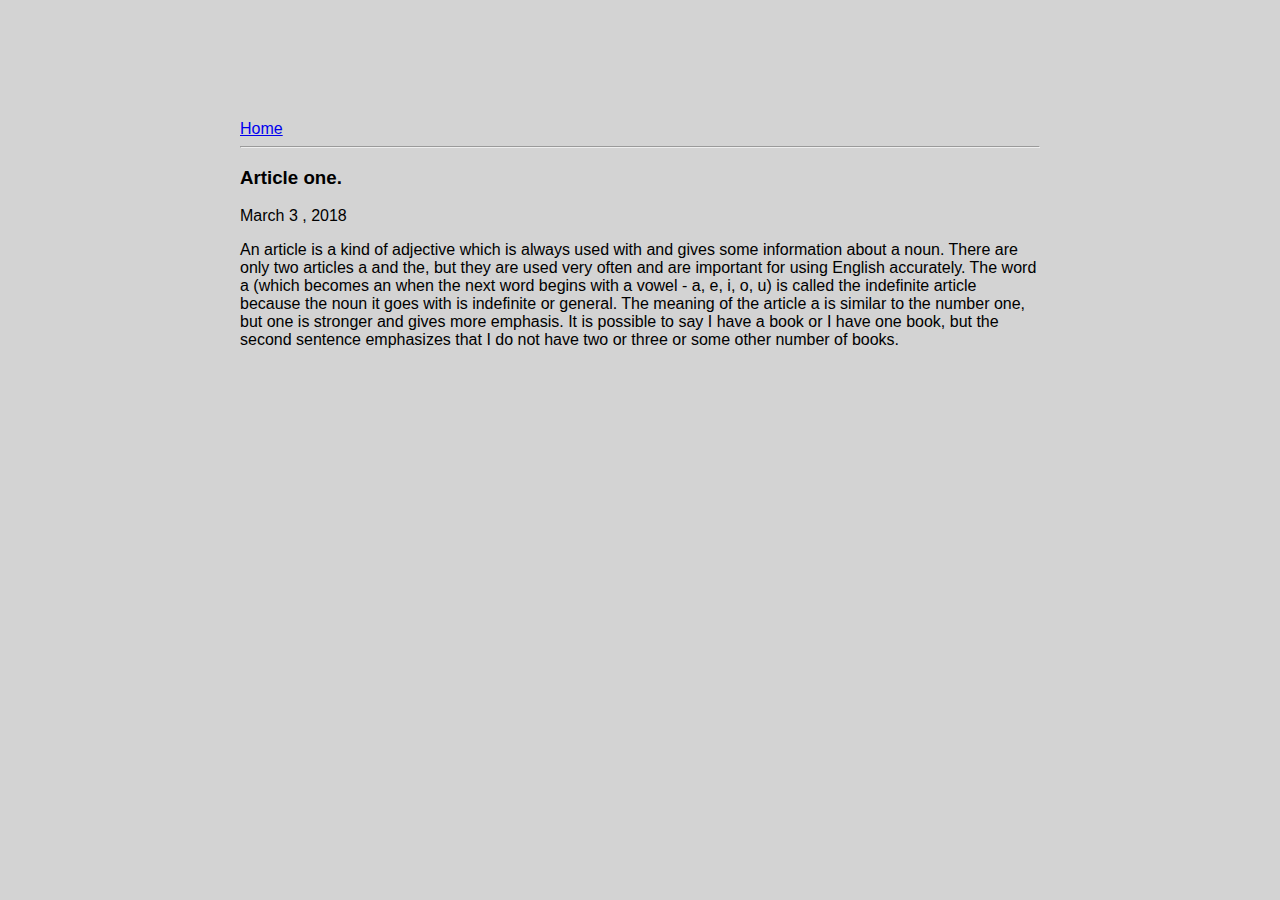
<file: ui/article-one.html>
<!doctype html>
<html>
    <head>
        <title>Article one | Manish Chauhan</title>
        <link href="/ui/style.css" rel="stylesheet" />
        <meta name="viewport" content="width-device-width,initial-scale=1" />
        <style>
            .container
            {
                  max-width: 800px;
                  margin: 0 auto;
                  color: #000000;
                  padding-top: 60px;
                  padding-left: 20px;
            }
        </style>
    </head>
    <body>
        <div class="container">
        <div>
            <a href="/"> Home</a>
        </div>
        <hr>
        <h3>Article one.</h3>
        <div>
            March 3 , 2018 
        </div>
    
      <p>An article is a kind of adjective which is always used with and gives some information about a noun.  There are only two articles a and the, but they are used very often and are important for using English accurately.
 
          The word a (which becomes an when the next word begins with a vowel - a, e, i, o, u) is called the indefinite article because the noun it goes with is indefinite or general.  The meaning of the article a is similar to the number one, but one is stronger and gives more emphasis.  It is possible to say I have a book or I have one book, but the second sentence emphasizes that I do not have two or three or some other number of books.
       </p>
       </div>
    </body>
    

</html>
</file>
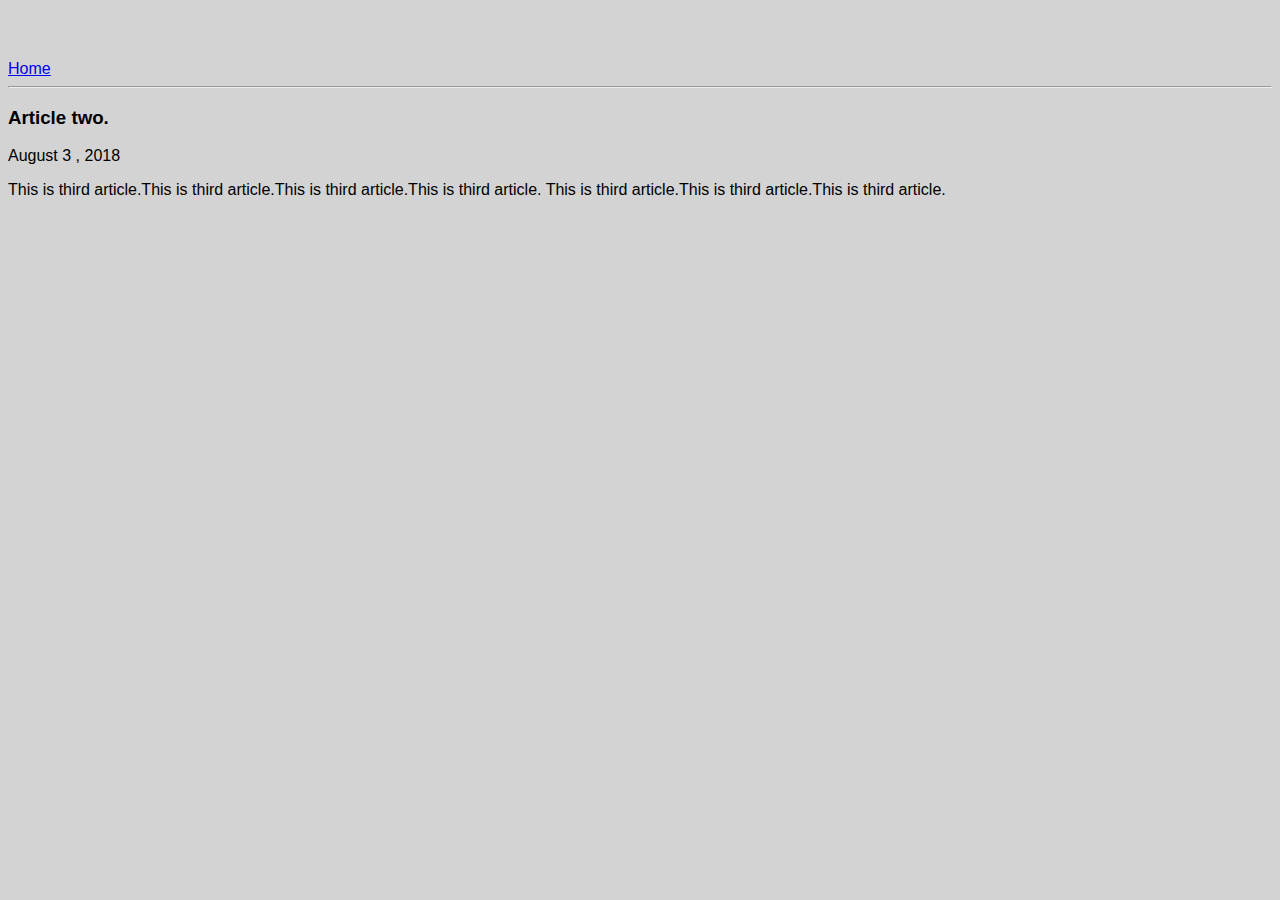
<file: ui/article-three.html>
<!doctype html>
<html>
    <head>
        <title>Article three | Manish Chauhan</title>
        <link href="/ui/style.css" rel="stylesheet" />
        <meta name="viewport" content="width-device-width,initial-scale=1">
    </head>
    <body>
        
        <div>
            <a href="/"> Home</a>
        </div>
        <hr>
        <h3>Article two.</h3>
        <div>
            August 3 , 2018 
        </div>
        <p>
            This is third article.This is third article.This is third article.This is third article.
            This is third article.This is third article.This is third article.
        </p>
    
    </body>
    

</html>
</file>
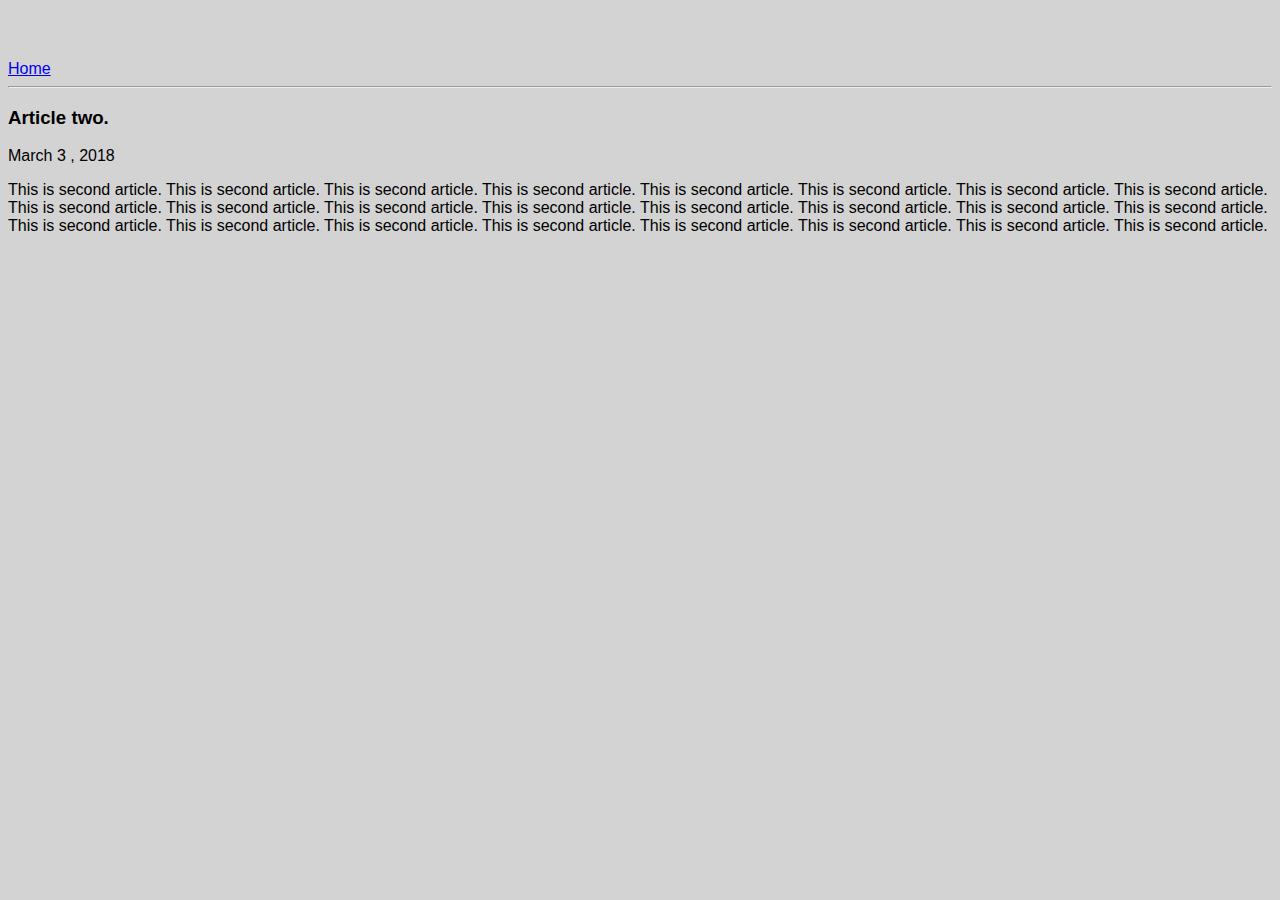
<file: ui/article-two.html>
<!doctype html>
<html>
    <head>
        <title>Article two | Manish Chauhan</title>
        <link href="/ui/style.css" rel="stylesheet" />
        <meta name="viewport" content="width-device-width,initial-scale=1">
    </head>
    <body>
        
        <div>
            <a href="/"> Home</a>
        </div>
        <hr>
        <h3>Article two.</h3>
        <div>
            March 3 , 2018 
        </div>
        <p>
            This is second article. This is second article. This is second article. This is second article. This is second article. This is second article. This is second article. This is second article. This is second article. This is second article. This is second article. This is second article. This is second article. This is second article. This is second article. This is second article.
             This is second article. This is second article. This is second article. This is second article. This is second article. This is second article. This is second article. This is second article.
        </p>
    
    </body>
    

</html>
</file>
<file: ui/style.css>
body {
    font-family: sans-serif;
    background-color: lightgrey;
    margin-top: 60px;
}

.center {
    text-align: center;
}


.text-big {
    font-size: 300%;
}

.bold {
    font-weight: bold;
}

.img-medium {
    height: 200px;
}

.container{
    max-width:800px;
    margin:0 auto;
    color:#4a4a4a;
    font-family:sans-serif;
    padding-left:20px;
    padding-right:20px;
}
</file>
